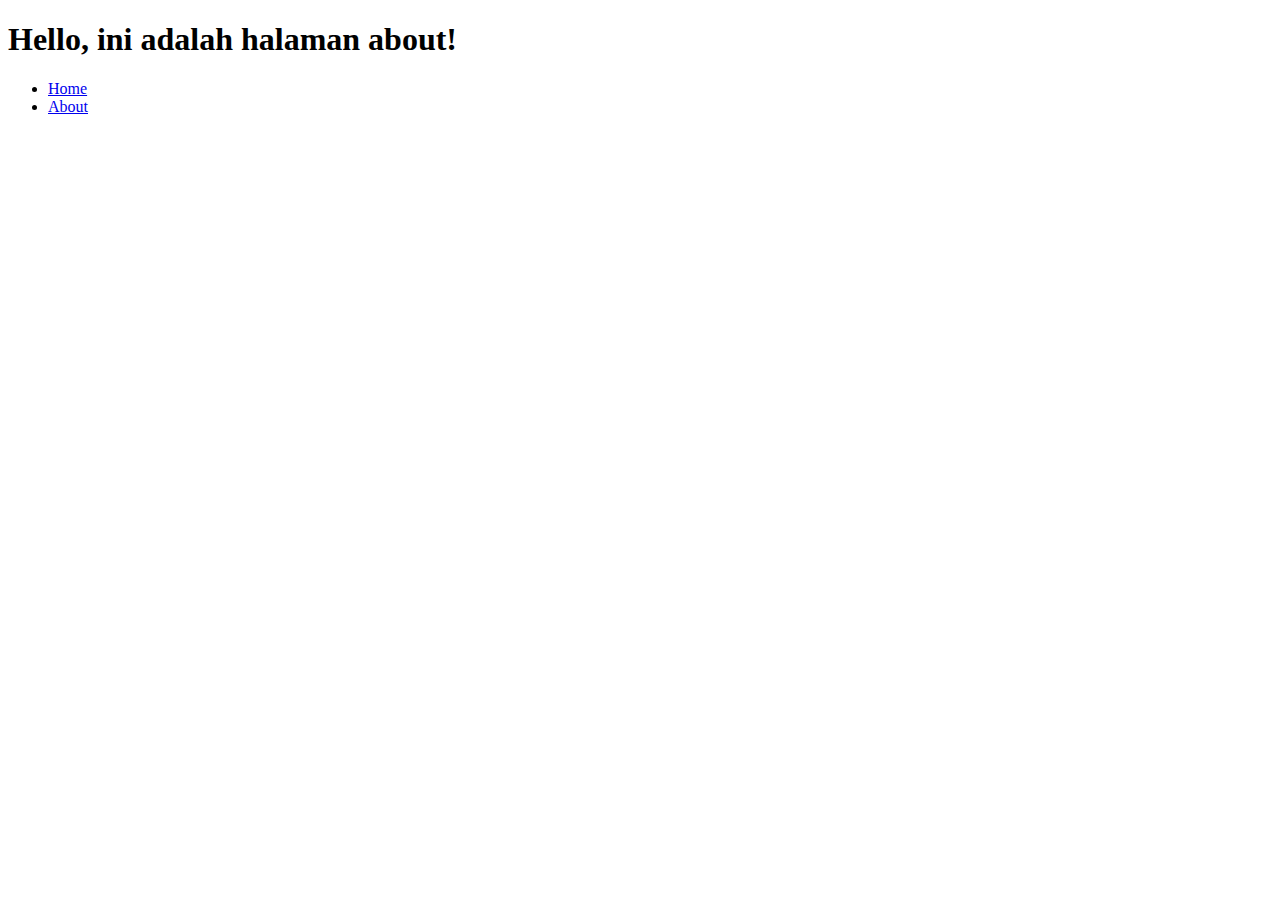
<file: templates/about.html>
<!DOCTYPE html>
<html lang="en">

<head>
    <meta charset="UTF-8">
    <meta http-equiv="X-UA-Compatible" content="IE=edge">
    <meta name="viewport" content="width=device-width, initial-scale=1.0">
    <title>Belajar Django</title>
</head>

<body>
    <h1>Hello, ini adalah halaman about!</h1>
    <ul>
        <li><a href="/">Home</a></li>
        <li><a href="about/">About</a></li>
    </ul>
</body>

</html>
</file>
